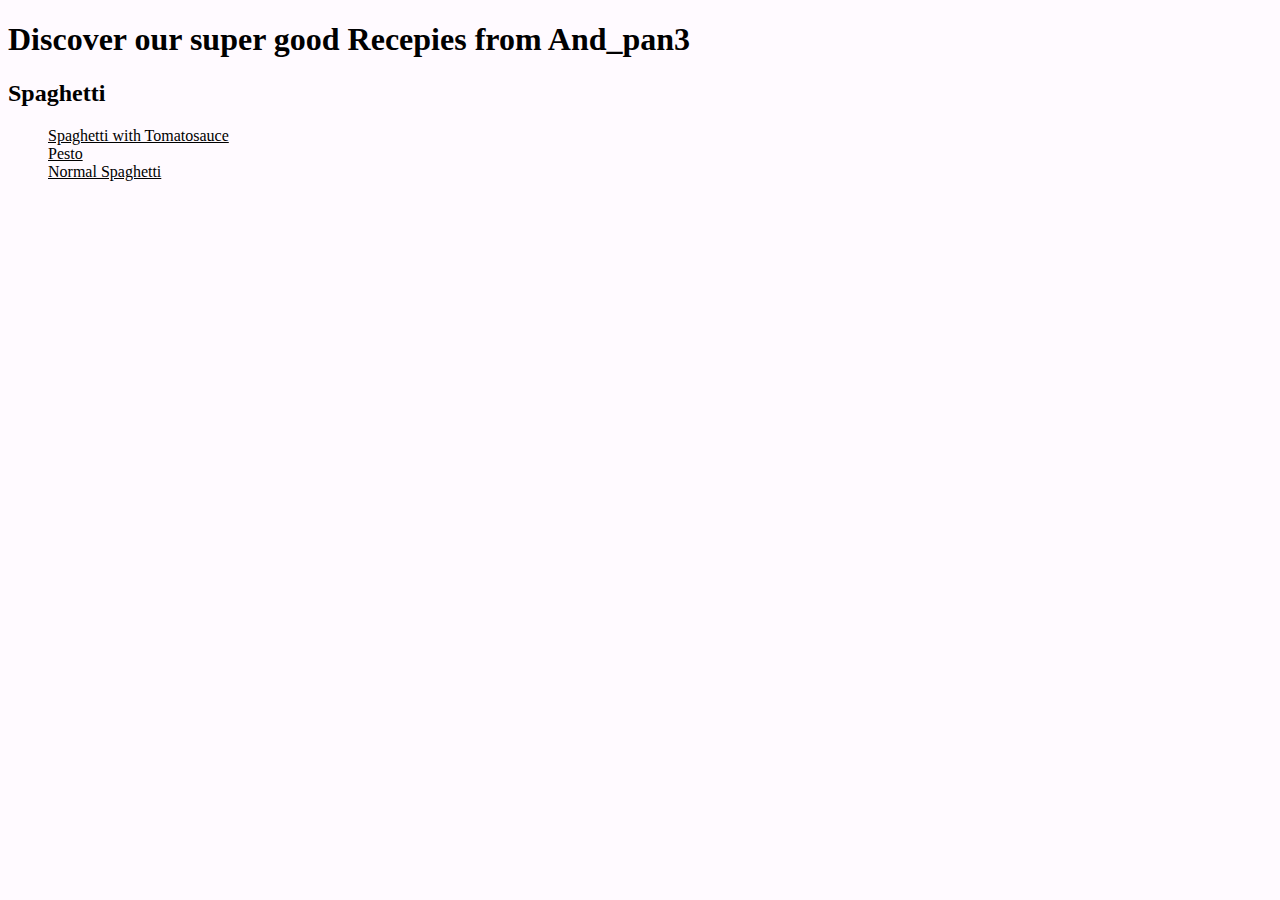
<file: index.html>
<!DOCTYPE html>
<html>
    <head>
        <link rel="stylesheet" href="styles.css">
        <meta charset="UTF-8">
        <title>And_pan3 Recepies</title>
    </head>
    <body>
        <h1>Discover our super good Recepies from And_pan3</h1>
        <h2>Spaghetti</h2>
        <ul>
            <a href="TomatoSpaghetti.html">Spaghetti with Tomatosauce</a>
            <br>
            <a href="Pesto.html">Pesto</a>
            <br>
           <a href="Spaghetti.html">Normal Spaghetti</a> 
    </body>
</html>
</file>
<file: styles.css>
body{
    background-color: #fffaff;
    font-family: verdana;
}
h1 {
    color: black;
    text-align: left;
}
p{
    color: black;
    text-align: left;
}
a{
    color: black;
}
a:hover{
    color: purple;
}
img {
    align-items: right;
    margin-left: auto;
    margin-right: auto;
    width: 250px;
}
footer{
    color: #fce8fb;
}
</file>
